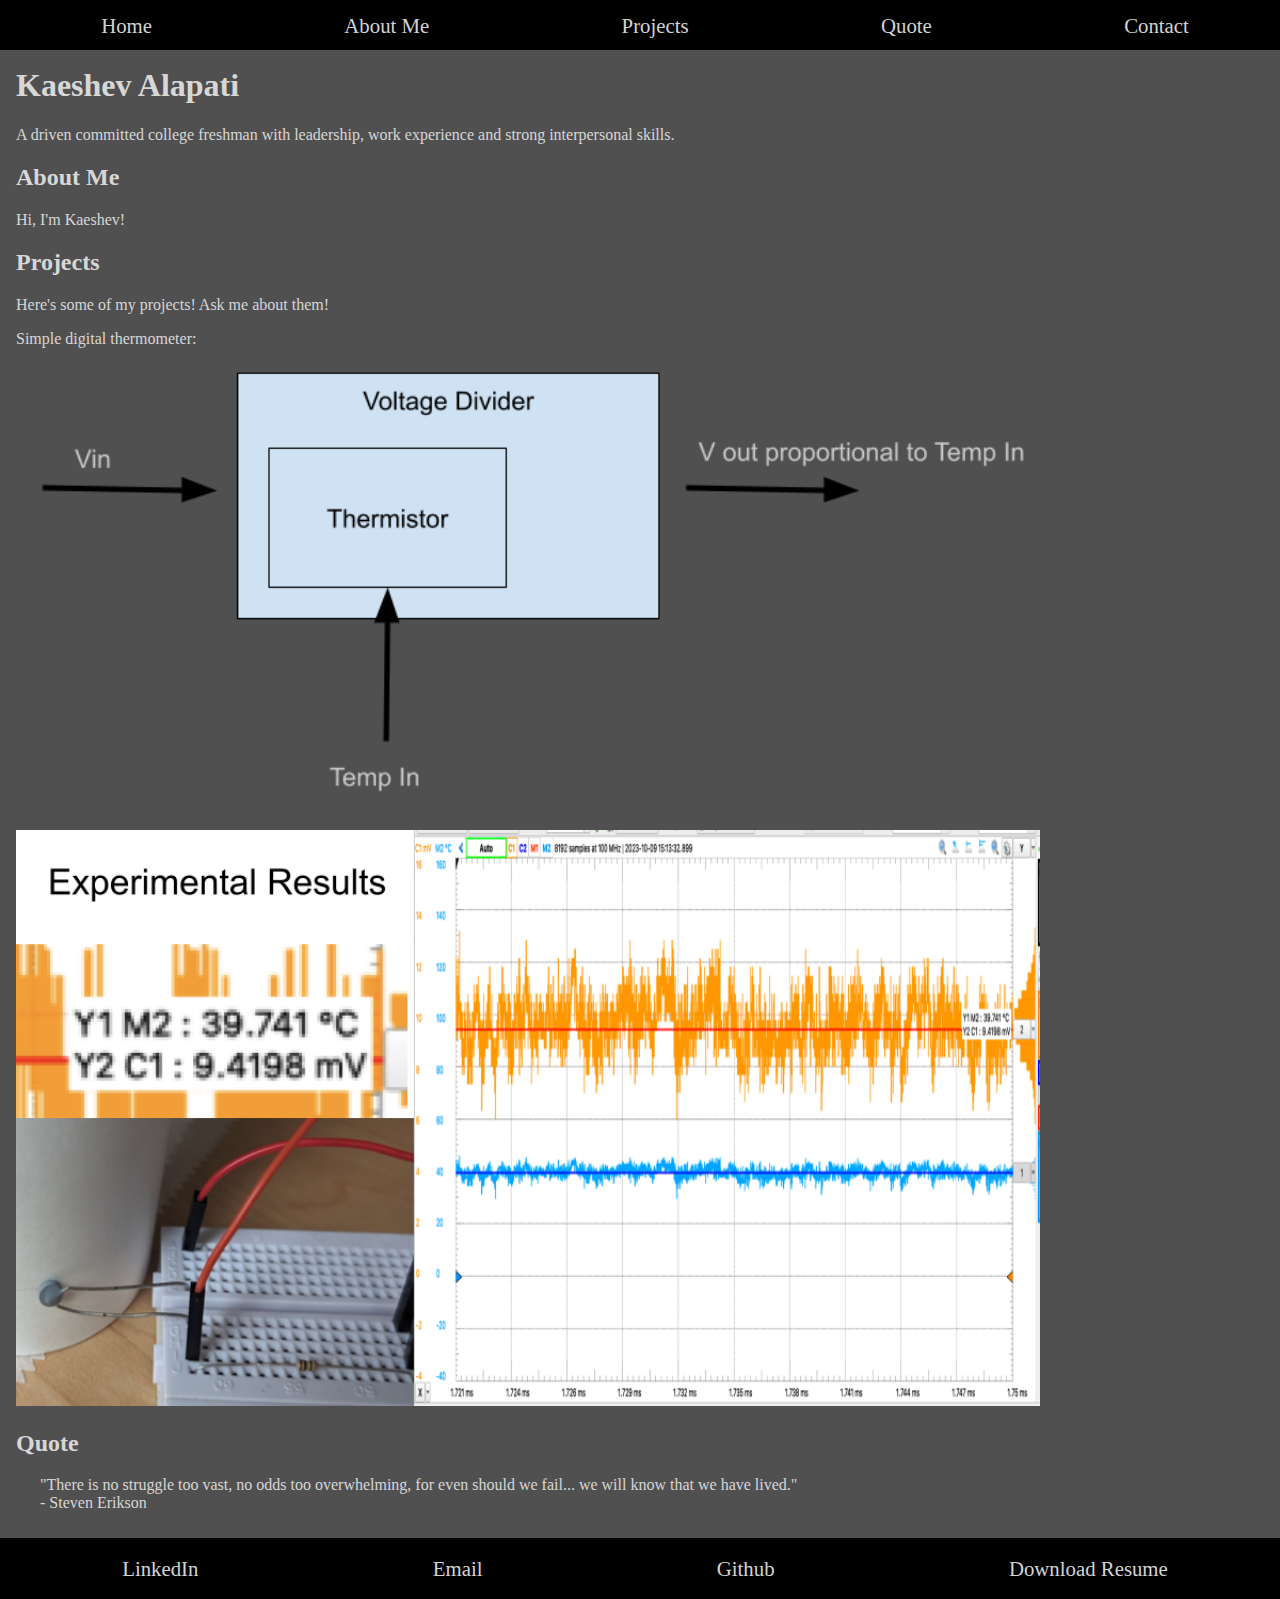
<file: index.html>
<!DOCTYPE html>
<html lang="en">
<head>
    <meta charset="UTF-8">
    <meta name="viewport" content="width=device-width, initial-scale=1.0">
    <title>Kaeshev</title>
    <link rel="stylesheet" href="main.css">
</head>

<!-- me want know >.< Google tag (gtag.js) -->
<script async src="https://www.googletagmanager.com/gtag/js?id=G-EZEMDF9QRE"></script>
<script>
    window.dataLayer = window.dataLayer || [];
    function gtag(){dataLayer.push(arguments);}
    gtag('js', new Date());

    gtag('config', 'G-EZEMDF9QRE');
</script>

<body>
    <div class="black">
        <div class="top-navbar">
            <a href="#head">Home</a>
            <a href="#about-me">About Me</a>
            <a href="#projects">Projects</a>
            <a href="#quote">Quote</a>
            <a href="#contact">Contact</a>
        </div>

        <header id="head">
            <br>
            <br>
            <h1>Kaeshev Alapati</h1>
            <aside>A driven committed college freshman with leadership, work experience and strong interpersonal skills.</aside>
        </header>

        <div id="about-me">
            <h2>About Me</h2>
            <p>Hi, I'm Kaeshev!</p>
            
        </div>

        <div id="projects">
            <h2>Projects</h2>
            <p>Here's some of my projects! Ask me about them!</p>
            <aside>Simple digital thermometer:</aside>
            <img src="images/thermometer-block-diagram.png" alt="Block Diagram for a simple digital thermometer." style="width:80%;height:auto">
            <img src="images/digital%20thermometer%20results.png" alt="Block Diagram for a simple digital thermometer." style="width:80%;height:auto;margin-top:20px">
            <br>
        </div>
        <div id="quote">
        <h2>Quote</h2>
        <blockquote cite="https://en.wikipedia.org/wiki/Toll_the_Hounds">"There is no struggle too vast, no odds too overwhelming, for even should we fail... we will know that we have lived."<br>
            - Steven Erikson
        </blockquote>
        </div>
    </div>
    <div id="contact" class="bot-navbar">
        <a target="_blank" href="https://www.linkedin.com/in/kaeshev-alapati-b0b140221/">LinkedIn</a>
        <a target="_blank" href="mailto:<kaeshev@gmail.com>">Email</a>
        <a target="_blank" href="https://github.com/EndangeredConfusion">Github</a>
        <a target="_blank" href="images/kaeshev_alapati_resume.pdf" download>Download Resume</a>
    </div>
</body>
</html>
</file>
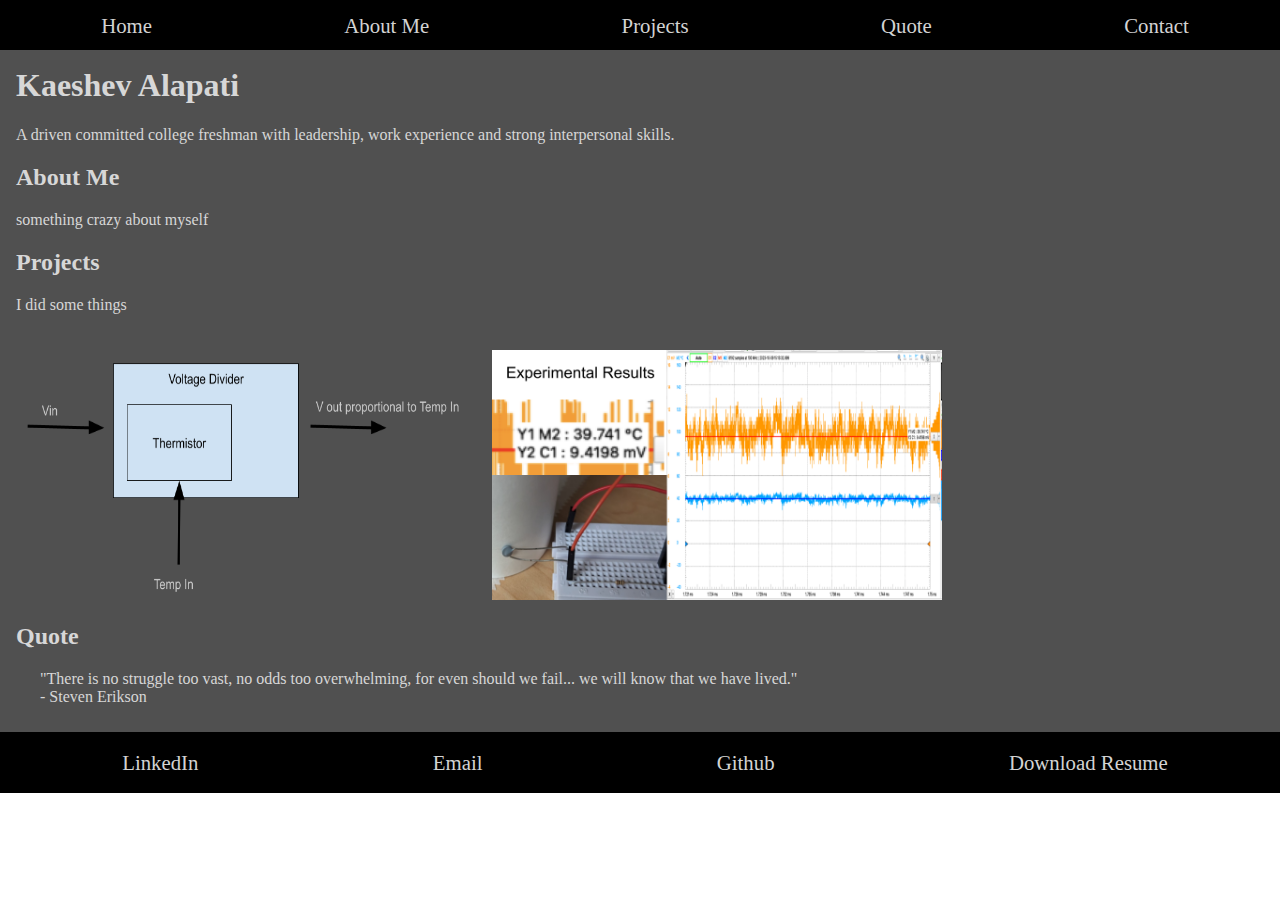
<file: main.html>
<!DOCTYPE html>
<html lang="en">
<head>
    <meta charset="UTF-8">
    <title>Main</title>
    <link rel="stylesheet" href="main.css">
</head>

<!-- me want know >.< Google tag (gtag.js) -->
<script async src="https://www.googletagmanager.com/gtag/js?id=G-EZEMDF9QRE"></script>
<script>
    window.dataLayer = window.dataLayer || [];
    function gtag(){dataLayer.push(arguments);}
    gtag('js', new Date());

    gtag('config', 'G-EZEMDF9QRE');
</script>

<body>
    <div class="black">

        <div class="top-navbar">
            <a href="#head">Home</a>
            <a href="#about-me">About Me</a>
            <a href="#projects">Projects</a>
            <a href="#quote">Quote</a>
            <a href="#contact">Contact</a>
        </div>

        <header id="head">
            <br>
            <br>
            <h1>Kaeshev Alapati</h1>
            <aside>A driven committed college freshman with leadership, work experience and strong interpersonal skills.</aside>
        </header>

        <div id="about-me">
            <h2>About Me</h2>
            <p>something crazy about myself</p>
        </div>

        <div id="projects">
            <h2>Projects</h2>
            <p>I did some things</p>
            <img src="images/thermometer-block-diagram.png" alt="Block Diagram for a simple digital thermometer." style="width:450px;height:250px">
            <img src="images/digital%20thermometer%20results.png" alt="Block Diagram for a simple digital thermometer." style="width:450px;height:250px;margin-top:20px">
            <br>
        </div>
        <div id="quote">
        <h2>Quote</h2>
        <blockquote cite="https://en.wikipedia.org/wiki/Toll_the_Hounds">"There is no struggle too vast, no odds too overwhelming, for even should we fail... we will know that we have lived."<br>
            - Steven Erikson
        </blockquote>
        </div>
    </div>
    <div id="contact" class="bot-navbar">
        <a target="_blank" href="https://www.linkedin.com/in/kaeshev-alapati-b0b140221/">LinkedIn</a>
        <a target="_blank" href="mailto:<kaeshev@gmail.com>">Email</a>
        <a target="_blank" href="https://github.com/EndangeredConfusion">Github</a>
        <a target="_blank" href="images/kaeshev_alapati_resume.pdf" download>Download Resume</a>
    </div>
</body>
</html>
</file>
<file: main.css>
body {
    margin: 0px;
}

.black {
    background-color: #505050;
    color: #d7d7d7;
    margin-left: 0;
    width: 100%;
    padding-bottom: 10px;
    padding-top: 10px;
}

.black h1, h2, p, aside, img, a{
    margin-left: 16px;
    margin-right: 6px;
}

.top-navbar {
    left: 0;
    position: fixed;
    top: 0;
    height: 50px;
    width: 100%;
    background-color: #000000;
    display: flex;
    flex-flow: row wrap;
    justify-content: space-around;
}

.top-navbar a {
    float: left;
    color: lightgrey;
    padding-top: 14px;
    padding-bottom: 14px;
    text-decoration: none;
    font-size: 130%;
    transition: font-size .5s;
}

.top-navbar a:hover {
    color: antiquewhite;
    font-size: 150%;
}

.bot-navbar {
    margin: 0px;
    left: 0;
    bottom: 0;
    padding-bottom: 11px;
    height: 50px;
    width: 100%;
    background-color: #000000;
    display: flex;
    flex-flow: row wrap;
    justify-content: space-around;
}

.bot-navbar a {
    float: left;
    color: lightgrey;
    padding-top: 19px;
    padding-bottom: 0px;
    text-decoration: none;
    font-size: 130%;
    transition: font-size .5s;
}

.bot-navbar a:hover {
    color: antiquewhite;
    font-size: 150%;
}
</file>
